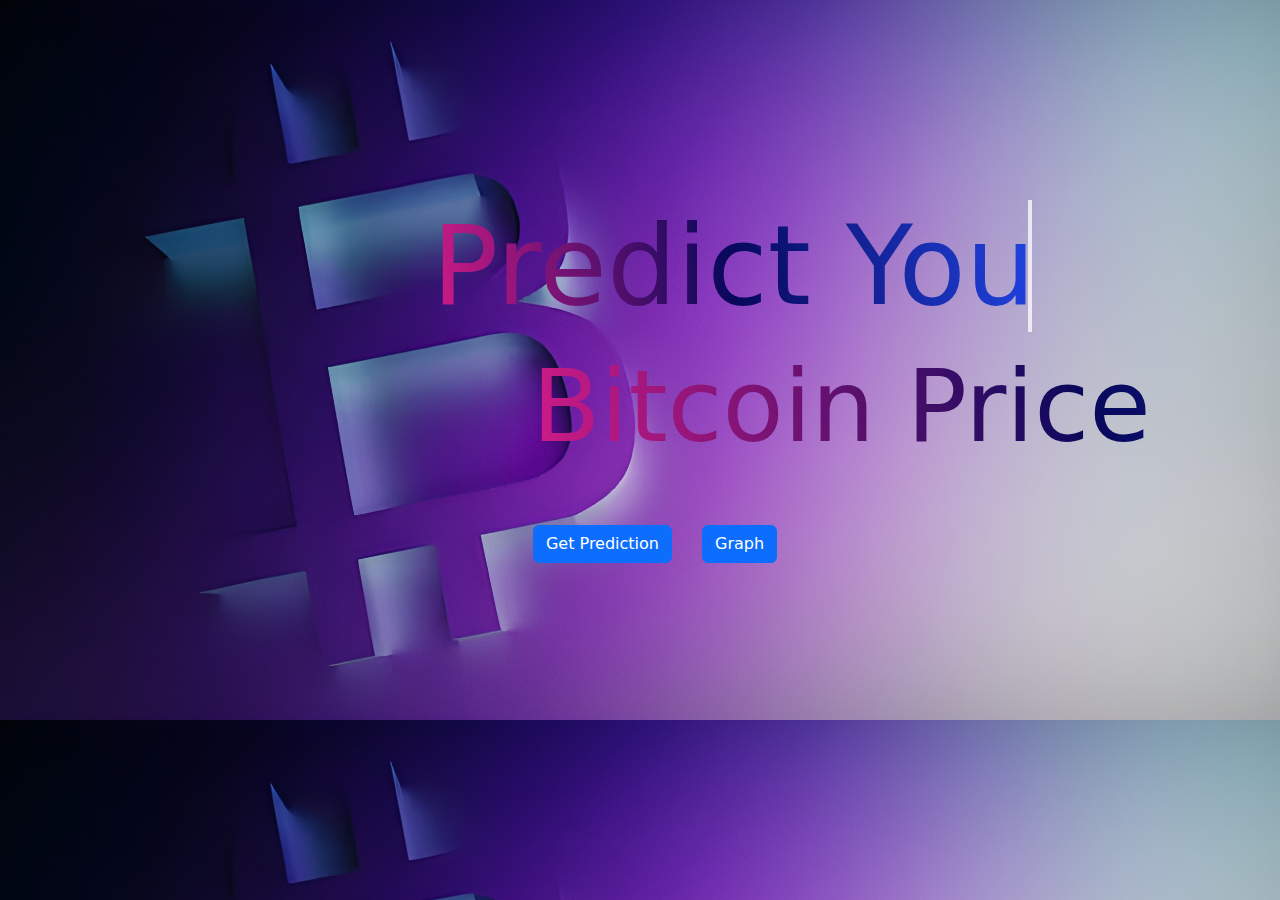
<file: index.html>
<!DOCTYPE html>
<html lang="en">
<head>
    <meta charset="UTF-8">
    <meta name="viewport" content="width=device-width, initial-scale=1.0">
    <link rel="stylesheet" href="styles/style.css">
    <link href="https://cdn.jsdelivr.net/npm/bootstrap@5.3.3/dist/css/bootstrap.min.css" rel="stylesheet" integrity="sha384-QWTKZyjpPEjISv5WaRU9OFeRpok6YctnYmDr5pNlyT2bRjXh0JMhjY6hW+ALEwIH" crossorigin="anonymous">
    <title>Price Prediction</title>
</head>
<body>
    <div class="container all">
        <div class=" heading">
            <h1 class=" head title typewriter-animation">Predict Your</h1>
            <h1 class=" head1 title typewriter-animation2">Bitcoin Price</h1>
            
        </div>
        <div class="container buttons">
            <button class="btn btn-primary" id="predict-btn">Get Prediction</button>
            <button class="btn btn-primary" id="graph-btn">Graph</button>
        

        </div>
        <div class="input-group mb-3 inp">
            <input type="text" class="form-control" placeholder="Enter the interval" aria-label="Enter the interval" aria-describedby="button-addon2" id="val">
            <button class="btn  btn-outline-primary" type="button" id="submit-btn">Submit</button>
        </div>
        <div class="out">
            <h3 class="pp">Predicted Price:</h3>
            <P id="output"></P>
        </div>
    </div>
    <script src="scripts/index.js"></script>
</body>
</html>
</file>
<file: styles/style.css>
body{
    background-image:url(/assets/background.jpg) ;
    background-size: cover;
}
::-webkit-scrollbar {
    display: none;
}
.all{
    position: relative;
    top: 300px;

}
.heading{
    
    position: relative;
    bottom: 100px;
    left: 300px;
    
}
.head {
    width: 600px;
    font-size: 110px;
    white-space: nowrap;
    overflow: hidden;
    display: inline-block; /* Ensures width transition works */
    border-right: 4px solid rgba(255, 255, 255, 0.75); /* Typing cursor effect */
    transform: translateX(50px);
}
.title{
    background: -webkit-linear-gradient(82deg, #cf1b87 0%, #08085b 50%, #2043e0 100%);
    background: linear-gradient(82deg, #cf1b87 0%, #08085b 50%, #2043e0 100%);
    -webkit-background-clip: text;
    background-clip: text;
    color: transparent;
}
.head1{
    font-size: 100px;
    position: relative;
    left: 150px;
    white-space: nowrap;
    overflow: hidden;
    /* Ensures width transition works */
    
    
}
.buttons{
    display: flex;
    justify-content: center;
    position: relative;
    bottom: 50px;
    animation: blurry 1.5s linear forwards;
    
}
.btn{
    margin-left: 30px;
   
}
.typewriter-animation2 {
    animation: 
        typewriter 1s steps(50) 1 normal both, 
        blinkingCursor 500ms steps(50) infinite normal;
    animation-delay: 1s;
}
.typewriter-animation {
    animation: 
        typewriter 1s steps(50) 1 normal both, 
        blinkingCursor 500ms steps(50) infinite normal;
}
.inp{

    margin-top: 20px;
    max-width: 280px;
    position: relative;
    left: 550px;
    transform: translateY(-100px);
    z-index: -1;
    opacity: 0;
}
p{
    width: 200px;
    height: 30px;
    position: relative;
    bottom: 50px;
    left: 550px;
    background-color: rgb(255, 255, 255);
    border-radius: 10px;
}
.pp{
    
    font-size: larger;
    position: relative;
    bottom: 50px;
    left: 530px;
    color: rgb(255, 255, 255);
    
}
.out{
    opacity: 0;
}
.in{
    opacity: 1;
}
.entry{
    animation:enter 0.3s ease-out forwards;
}

@keyframes enter{
    0%{
        opacity: 0.2;
    
    }
    50%{
        opacity: 0.5;
        transform: translateY(-30px);
    }
    100%{
        opacity: 1;
        transform: translateY(-40px);
        z-index: 1;
    }
}

@keyframes typewriter {
    from { width: 0; }
    to { width: 50%; }
}

@keyframes blinkingCursor {
    from { border-right-color: rgba(255, 255, 255, 0.75); }
    to { border-right-color: transparent; }
}
@keyframes blurry{
    0% {
        opacity: 0.2;
        filter: blur(10px);
    }
    50%{
        opacity: 0.5;
    filter: blur(5px);
    }
    100%{
        opacity: 1;
        filter: blur(0px);
    }
}
</file>
